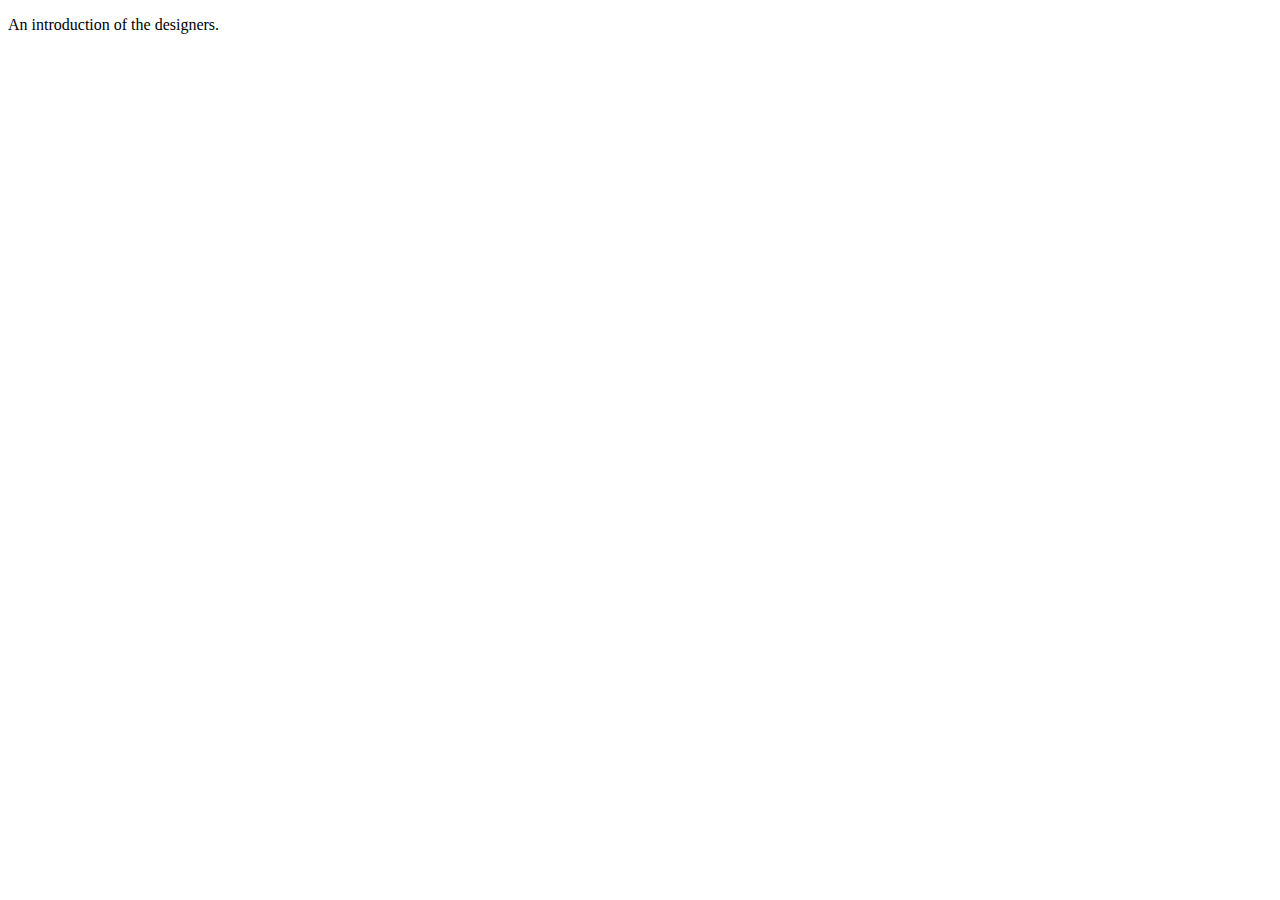
<file: Webify-main/About.html>
<!DOCTYPE html>
<html lang="en">
<head>
    <meta charset="UTF-8">
    <meta http-equiv="X-UA-Compatible" content="IE=edge">
    <meta name="viewport" content="width=device-width, initial-scale=1.0">
    <title>About you</title>
</head>
<body>
  <p> An introduction of the designers. </p>
</body>
</html>
</file>
